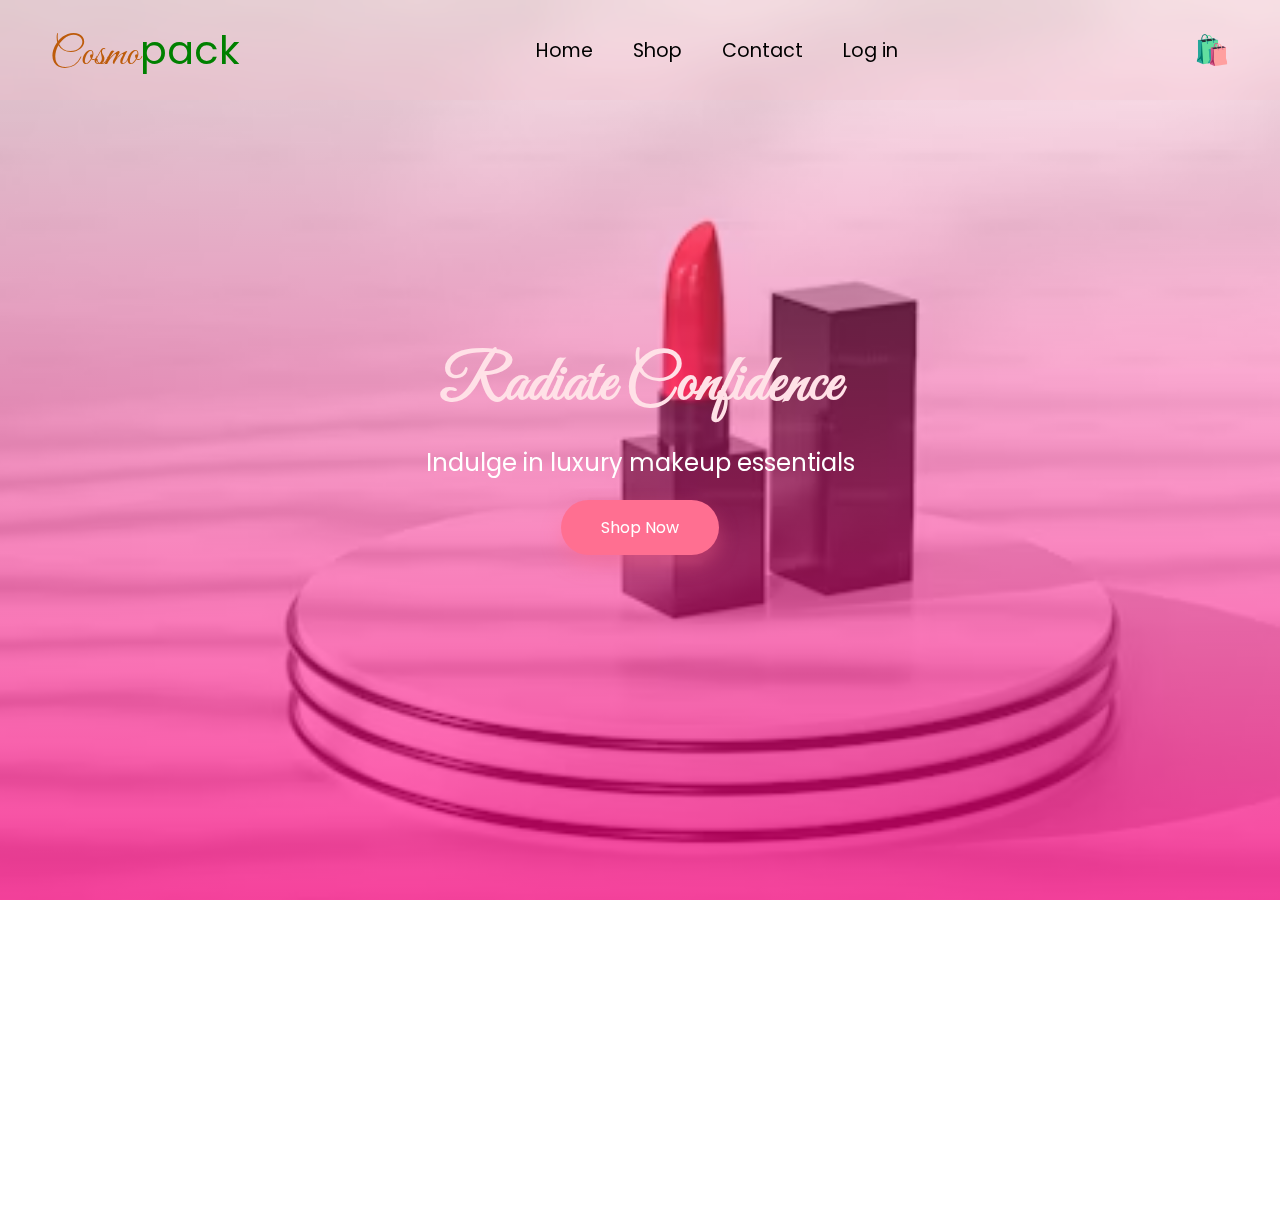
<file: maktab.html>
<!DOCTYPE html>
<html lang="en">
<head>
<meta charset="UTF-8">
<meta name="viewport" content="width=device-width, initial-scale=1.0">
<title>Glamour Glow - Makeup Heaven</title>
<link rel="stylesheet" href="maktab.css">
<link rel="preconnect" href="https://fonts.googleapis.com">
<link href="https://fonts.googleapis.com/css2?family=Great+Vibes&family=Poppins:wght@300;600&display=swap" rel="stylesheet">
<script src="https://unpkg.com/aos@2.3.1/dist/aos.js"></script>
<link rel="stylesheet" href="https://unpkg.com/aos@2.3.1/dist/aos.css">
</head>
<body>
  <header class="navbar">
    <div class="logo">Cosmo<span>pack</span></div>
    <nav class="nav-links">
      <ul>
        <li><a href="#home">Home</a></li>
        <li><a href="#products">Shop</a></li>
        <li><a href="#contact">Contact</a></li>
        <li><a href="#login in">Log in</a></li>
      </ul>
    </nav>
    <div class="cart">
      <a href="#cart">🛍️</a>
    </div>
  </header>

  <main class="hero-section">
    <div class="hero-overlay"></div>
    <div class="hero-content" data-aos="fade-up">
      <h1>Radiate Confidence</h1>
      <p>Indulge in luxury makeup essentials</p>
      <button class="shop-btn" data-aos="zoom-in" data-aos-delay="300">Shop Now</button>
    </div>
  </main>

  <section class="features" data-aos="fade-up">
    <div class="feature-box" data-aos="fade-right">
      <h2>Exclusive Offers</h2>
      <p>Limited-time discounts on must-haves</p>
    </div>
    <div class="feature-box" data-aos="fade-left">
      <h2>New Collections</h2>
      <p>Latest trends curated for you</p>
    </div>
    <div class="feature-box" data-aos="fade-right">
      <h2>Luxury Experience</h2>
      <p>Feel beautiful every day</p>
    </div>
  </section>

  <script>
    AOS.init();
  </script>
</body>
</html>
</file>
<file: maktab.css>
/* Base Styles */
* {
    margin: 0;
    padding: 0;
    box-sizing: border-box;
    font-family: 'Poppins', sans-serif;
  }
  
  body {
    height: 100vh;
    background: url('premium_photo-1677541205130-51e60e937318.avif') no-repeat center/cover;

    color: #fff;
    font-family: 'Great Vibes', cursive;
  }
  
  /* Navbar */
  .navbar {
    display: flex;
    justify-content: space-between;
    align-items: center;
    padding: 20px 50px;
    background: rgba(255, 192, 203, 0.2);
    backdrop-filter: blur(10px);
    position: fixed;
    width: 100%;
    z-index: 1000;
  }
  
  .logo {
    font-size: 2.5em;
    color: rgb(189, 91, 10);
    font-family: 'Great Vibes', cursive;
  }
  
  .logo span {
    color: green;
  }
  
  /* Centered Links */
  .nav-links {
    flex: 1;
    display: flex;
    justify-content: center;
  }
  
  .nav-links ul {
    display: flex;
    list-style: none;
    gap: 40px;
  }
  
  .nav-links a {
    color: black;
    font-size: 1.2em;
    text-decoration: none;
    transition: color 0.3s;
    font-family: 'Poppins', sans-serif;
  }
  
  .nav-links a:hover {
    color: #ffe1e7;
  }
  
  /* Cart Icon */
  .cart {
    font-size: 1.8em;
    color: #f5a1c1;
  }
  
  /* Hero Section */
  .hero-section {
    display: flex;
    align-items: center;
    justify-content: center;
    height: 100vh;
    text-align: center;
    position: relative;
  }
  
  .hero-overlay {
    position: absolute;
    width: 100%;
    height: 100%;
    background: linear-gradient(to bottom, rgba(255, 192, 203, 0.2), rgba(255, 0, 128, 0.7));
  }
  
  .hero-content {
    position: relative;
    z-index: 1;
    color: #fff;
  }
  
  .hero-content h1 {
    font-size: 4em;
    font-family: 'Great Vibes', cursive;
    color: #ffe1e7;
  }
  
  .hero-content p {
    font-size: 1.5em;
    margin: 20px 0;
  }
  
  .shop-btn {
    padding: 15px 40px;
    background-color: #ff6f91;
    color: #fff;
    border: none;
    border-radius: 50px;
    font-size: 1em;
    cursor: pointer;
    box-shadow: 0 10px 20px rgba(255, 111, 145, 0.4);
    transition: transform 0.3s;
  }
  
  .shop-btn:hover {
    transform: scale(1.05);
    background-color: #ff4b7b;
  }
  
  /* Features */
  .features {
    display: flex;
    justify-content: center;
    gap: 50px;
    padding: 40px;
  }
  
  .feature-box {
    width: 300px;
    background: rgba(255, 192, 203, 0.3);
    padding: 20px;
    border-radius: 20px;
    text-align: center;
    box-shadow: 0 8px 16px rgba(0, 0, 0, 0.2);
    transition: transform 0.3s;
  }
  
  .feature-box:hover {
    transform: translateY(-10px);
  }
  
  .cart a{
    text-decoration: none;
  }
</file>
